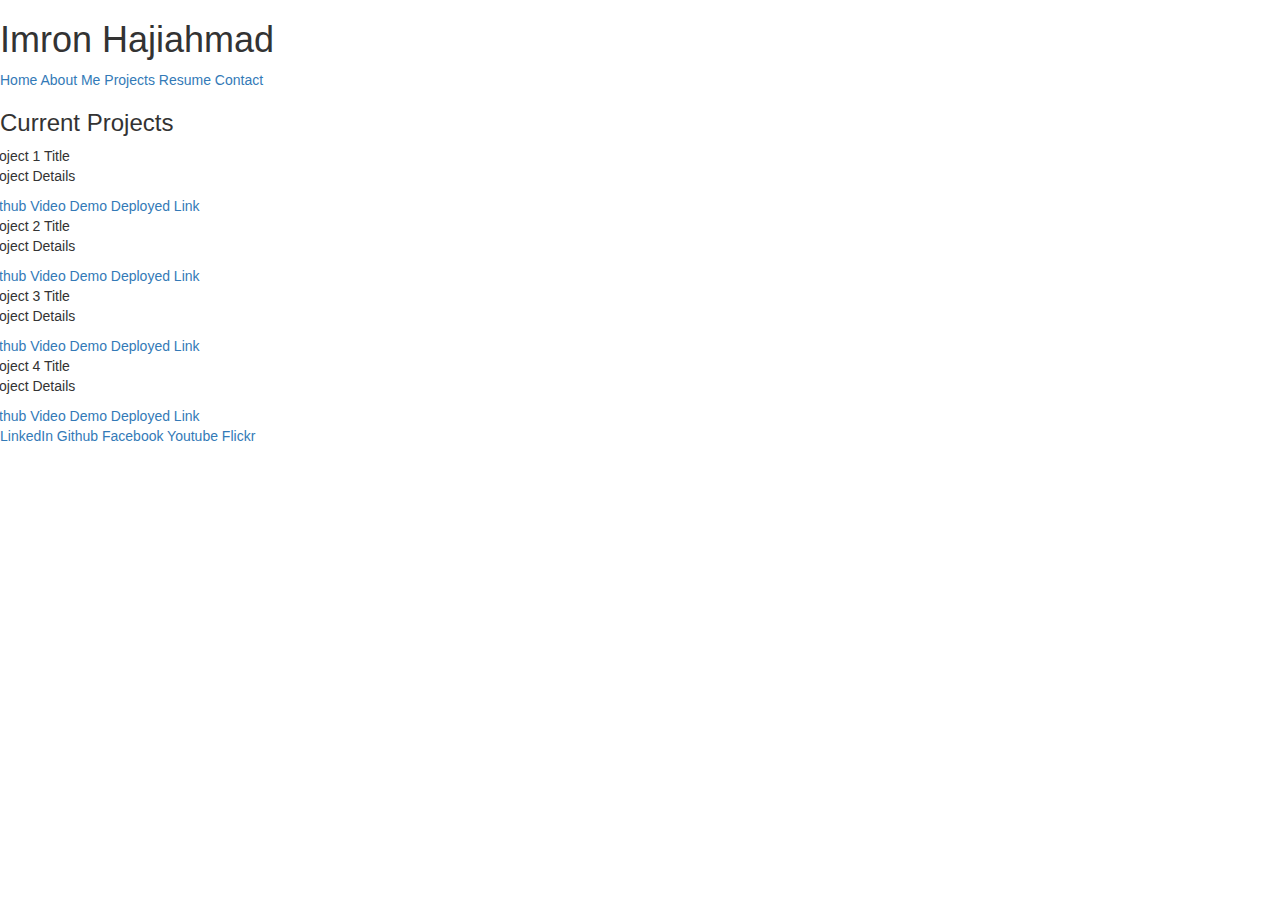
<file: projects.html>
<html>
<head>
    <meta charset="UTF-8">
    <meta name="viewport" content="width=device-width, initial-scale=1.0">
    <meta http-equiv="X-UA-Compatible" content="ie=edge">
    <link rel="stylesheet" href="https://maxcdn.bootstrapcdn.com/bootstrap/3.3.7/css/bootstrap.min.css" integrity="sha384-BVYiiSIFeK1dGmJRAkycuHAHRg32OmUcww7on3RYdg4Va+PmSTsz/K68vbdEjh4u" crossorigin="anonymous">

    <title>Projects</title>
</head>
<body>
    <h1>Imron Hajiahmad</h1>
    <nav>
        <a href="index.html">Home</a>
        <a href="aboutme.html">About Me</a>
        <a href="projects.html">Projects</a>
        <a href="resume.html">Resume</a>
        <a href="contact.html">Contact</a>
    </nav>
    <div id="projects">
        <h3>Current Projects</h3>
        <div class="row">
          <div class="col s12 m3">
            <div class="card blue-grey darken-1">
              <div class="card-content white-text">
                <span class="card-title">Project 1 Title</span>
                <p>Project Details</p>
              </div>
              <div class="card-action">
                <a href="#">Github</a>
                <a href="#">Video Demo</a>
                <a href="#">Deployed Link</a>
              </div>
            </div>
          </div>
        </div>
        <div class="row">
          <div class="col s12 m3">
            <div class="card blue-grey darken-1">
              <div class="card-content white-text">
                <span class="card-title">Project 2 Title</span>
                <p>Project Details</p>
              </div>
              <div class="card-action">
                <a href="#">Github</a>
                <a href="#">Video Demo</a>
                <a href="#">Deployed Link</a>
              </div>
            </div>
          </div>
        </div>
        <div class="row">
          <div class="col s12 m3">
            <div class="card blue-grey darken-1">
              <div class="card-content white-text">
                <span class="card-title">Project 3 Title</span>
                <p>Project Details</p>
              </div>
              <div class="card-action">
                <a href="#">Github</a>
                <a href="#">Video Demo</a>
                <a href="#">Deployed Link</a>
              </div>
            </div>
          </div>
        </div>
        <div class="row">
          <div class="col s12 m3">
            <div class="card blue-grey darken-1">
              <div class="card-content white-text">
                <span class="card-title">Project 4 Title</span>
                <p>Project Details</p>
              </div>
              <div class="card-action">
                <a href="#">Github</a>
                <a href="#">Video Demo</a>
                <a href="#">Deployed Link</a>
              </div>
            </div>
          </div>
        </div>
    </div>

    <nav>
        <a href="#">LinkedIn</a>
        <a href="#">Github</a>
        <a href="#">Facebook</a>
        <a href="#">Youtube</a>
        <a href="#">Flickr</a>
    </nav>
</body>
</html>
</file>
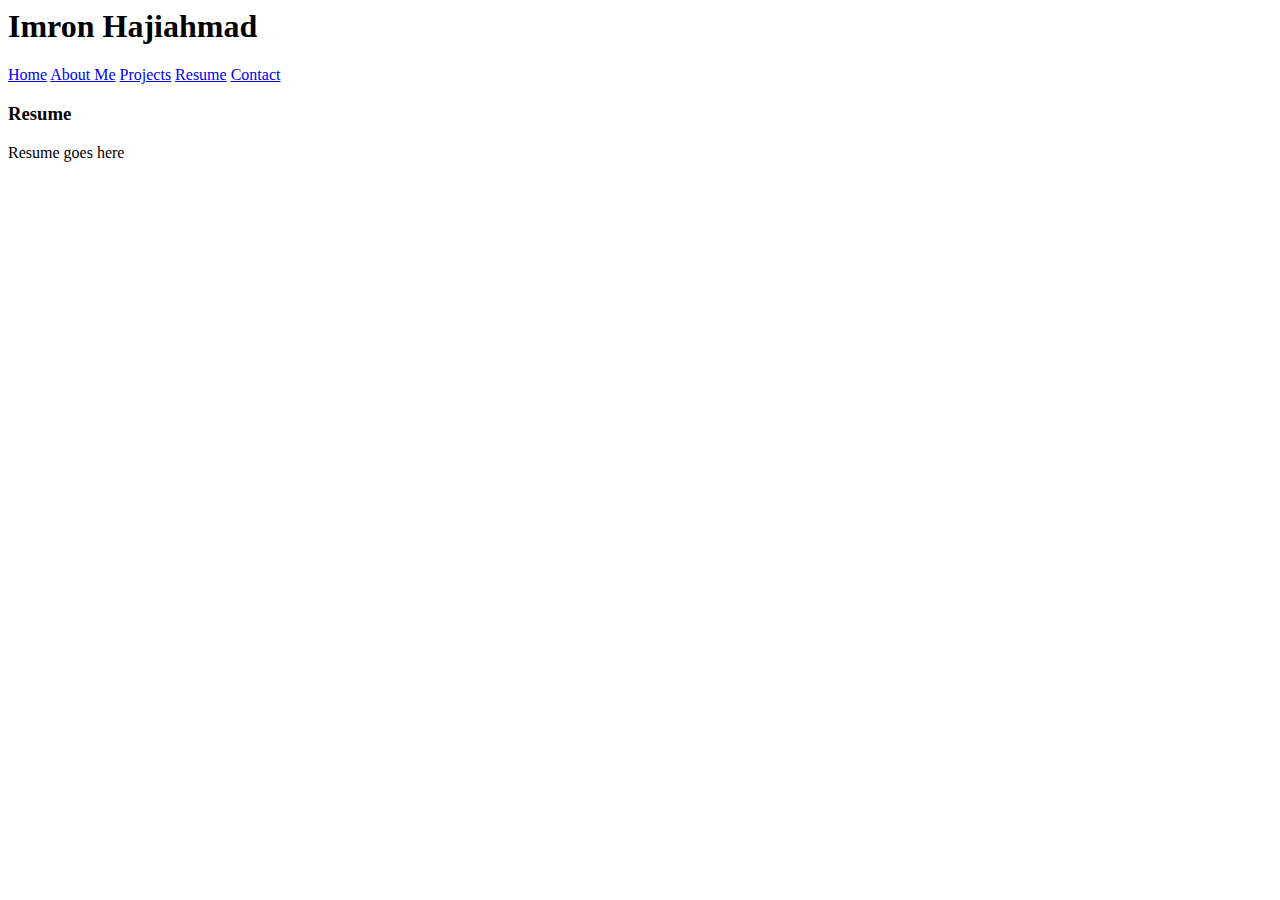
<file: resume.html>
<html>
<head>
    <meta charset="UTF-8">
    <meta name="viewport" content="width=device-width, initial-scale=1.0">
    <meta http-equiv="X-UA-Compatible" content="ie=edge">
    <title>Resume</title>
</head>
<body>
    <h1>Imron Hajiahmad</h1>
    <nav>
        <a href="index.html">Home</a>
        <a href="aboutme.html">About Me</a>
        <a href="projects.html">Projects</a>
        <a href="resume.html">Resume</a>
        <a href="contact.html">Contact</a>
    </nav>

    <div id="resume">
        <h3>Resume</h3>
        <p>Resume goes here</p>
    </div>
</body>
</html>
</file>
